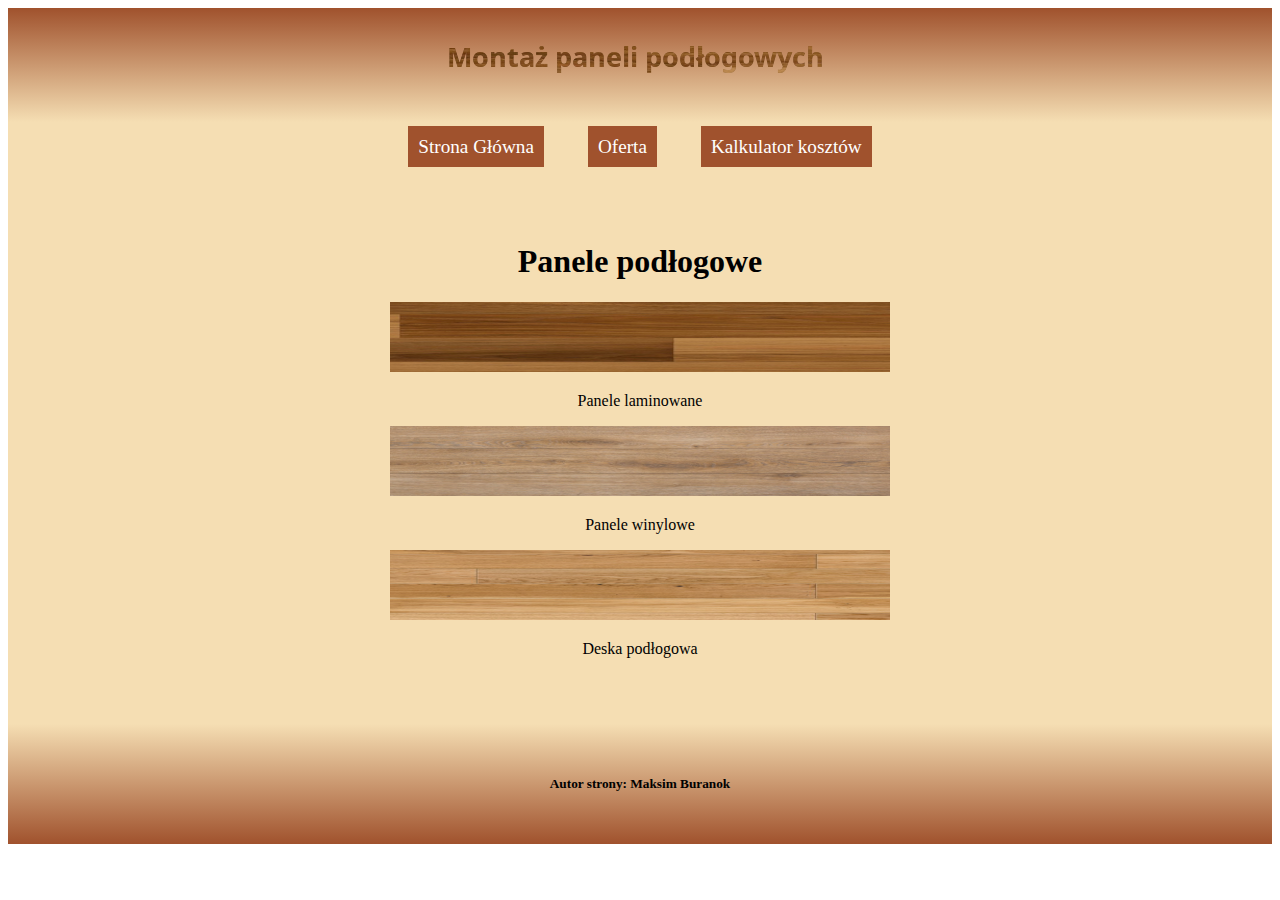
<file: index.html>
<!DOCTYPE html>
<html lang="pl">
<head>
    <meta charset="UTF-8">
    <meta name="viewport" content="width=device-width, initial-scale=1.0">
    <title>Montaż paneli podłogowych</title>
    <link rel="stylesheet" href="style.css">
</head>
<body>
    <header>
        <img src="grafika/montaz_paneli.png" alt="firma usługowa">
    </header>
    <nav>
        <a href="index.html">Strona Główna</a>
        <a href="oferta.html">Oferta</a>
        <a href="koszty.html">Kalkulator kosztów</a>
    </nav>
    <main>
        <h1>Panele podłogowe</h1>

        <img src="grafika/laminowane.png" alt="Laminowanie">
        <p>Panele laminowane</p>

        <img src="grafika/winylowe.png" alt="Winylowe">
        <p>Panele winylowe</p>

        <img src="grafika/deska.png" alt="Deska">
        <p>Deska podłogowa</p>
    </main>
    <footer>
        <h5>Autor strony: Maksim Buranok</h5>
    </footer>
</body>
</html>
</file>
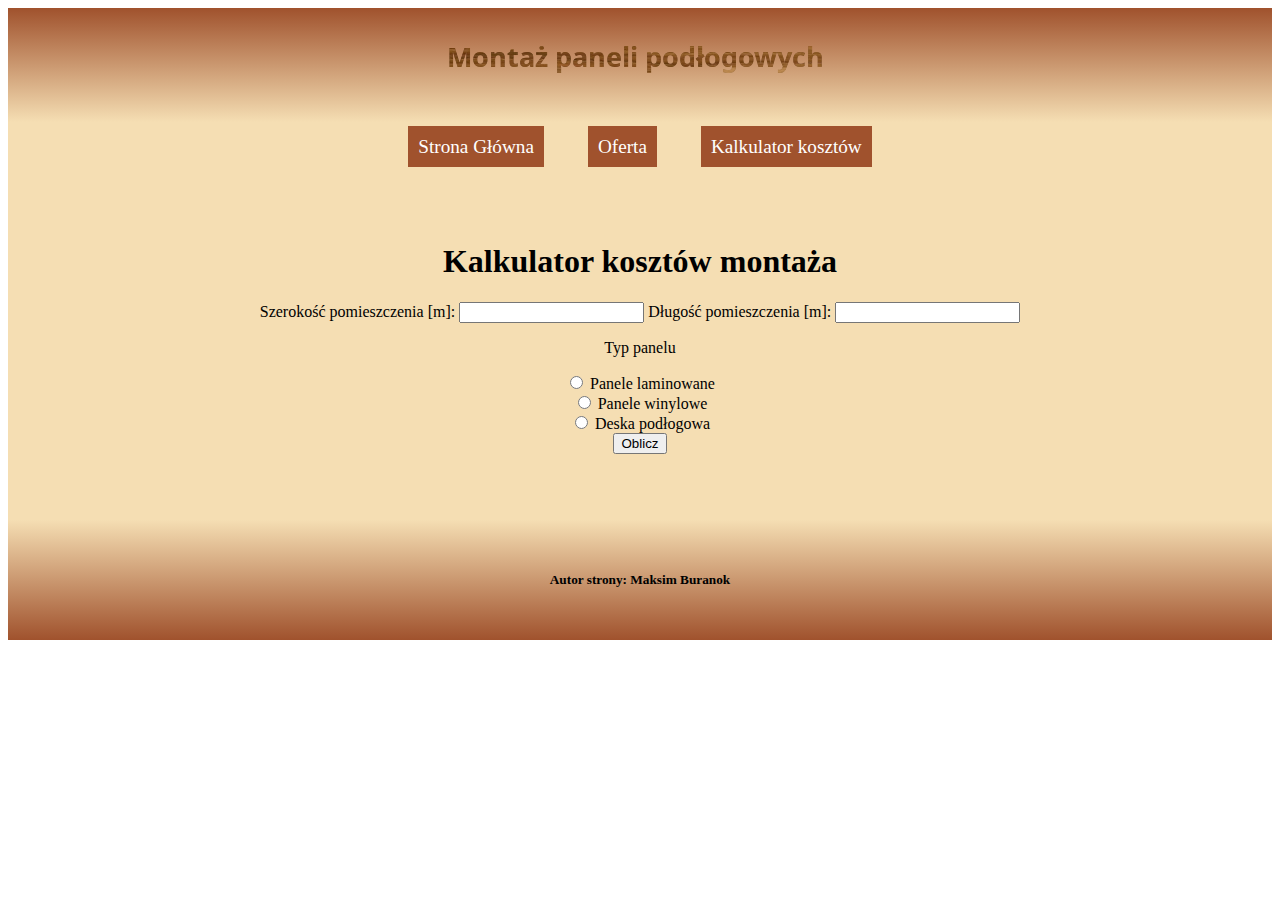
<file: koszty.html>
<!DOCTYPE html>
<html lang="pl">
<head>
    <meta charset="UTF-8">
    <meta name="viewport" content="width=device-width, initial-scale=1.0">
    <title>Montaż paneli podłogowych</title>
    <link rel="stylesheet" href="style.css">
    <script src="script.js"></script>
</head>
<body>
    <header>
        <img src="grafika/montaz_paneli.png" alt="firma usługowa">
    </header>
    <nav>
        <a href="index.html">Strona Główna</a>
        <a href="oferta.html">Oferta</a>
        <a href="koszty.html">Kalkulator kosztów</a>
    </nav>
    <main>
        <h1>Kalkulator kosztów montaża</h1>

        <label>Szerokość pomieszczenia [m]: <input type="number" name="szerokosc" id="szerokosc"></label>
        <label>Długość pomieszczenia [m]: <input type="number" name="dlugosc" id="dlugosc"></label><br>

        <p>Typ panelu</p>

        <label class="radio-option">
            <input type="radio" name="typ_paneli" value="laminowane" id="laminowane">
            Panele laminowane
        </label><br>

        <label class="radio-option">
            <input type="radio" name="typ_paneli" value="winylowe" id="winylowe">
            Panele winylowe
        </label><br>

        <label class="radio-option">
            <input type="radio" name="typ_paneli" value="deska" id="deska">
            Deska podłogowa
        </label><br>

        <input type="button" value="Oblicz" onclick="obliczanie()" id="obliczButton">

        <p id="wyniki"></p>
    </main>
    <footer>
        <h5>Autor strony: Maksim Buranok</h5>
    </footer>
</body>
</html>
</file>
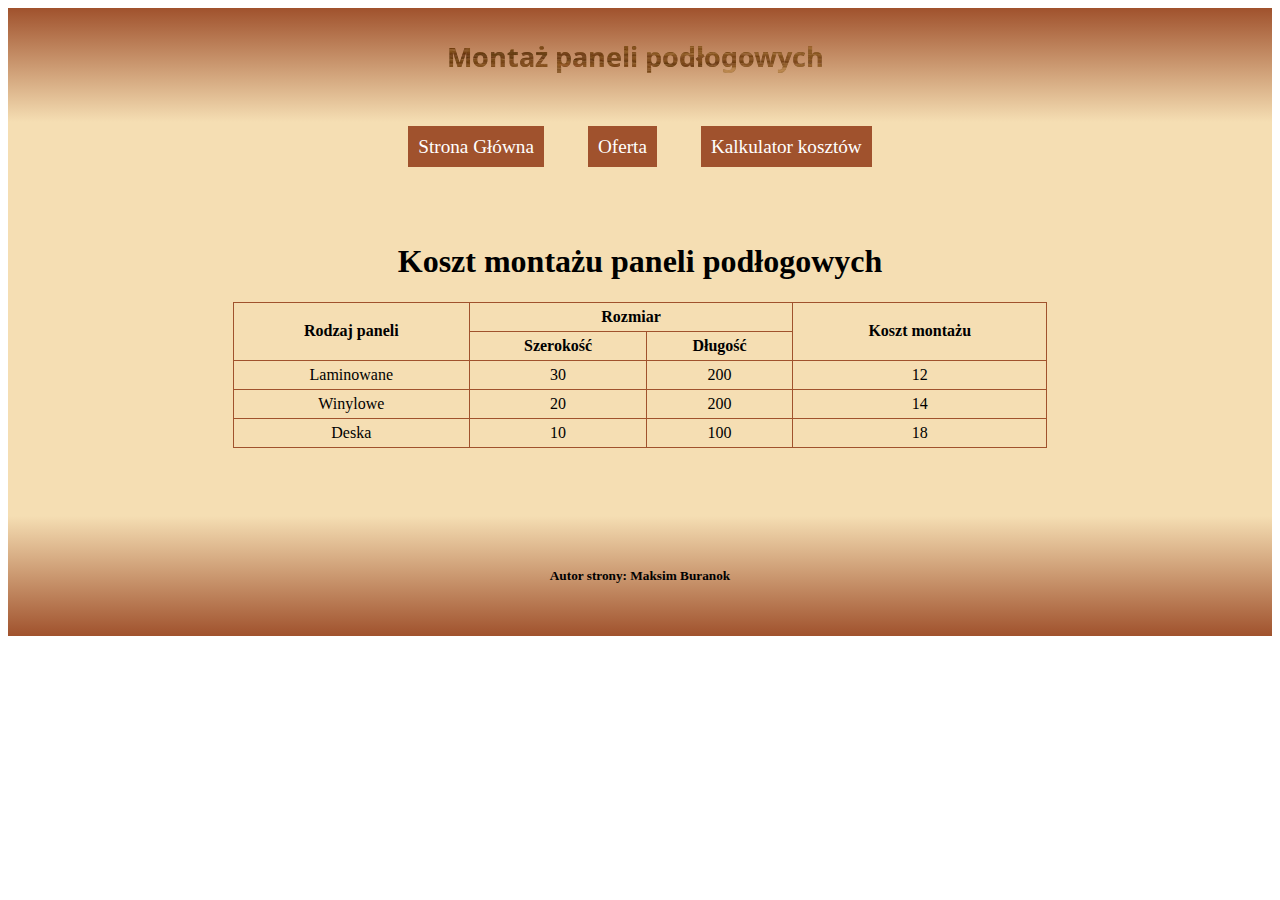
<file: oferta.html>
<!DOCTYPE html>
<html lang="pl">
<head>
    <meta charset="UTF-8">
    <meta name="viewport" content="width=device-width, initial-scale=1.0">
    <title>Montaż paneli podłogowych</title>
    <link rel="stylesheet" href="style.css">
</head>
<body>
    <header>
        <img src="grafika/montaz_paneli.png" alt="firma usługowa">
    </header>
    <nav>
        <a href="index.html">Strona Główna</a>
        <a href="oferta.html">Oferta</a>
        <a href="koszty.html">Kalkulator kosztów</a>
    </nav>
    <main>
        <h1>Koszt montażu paneli podłogowych</h1>
        
        <table>
            <thead>
                <tr>
                    <th rowspan="2">Rodzaj paneli</th>
                    <th colspan="2">Rozmiar</th>
                    <th rowspan="2">Koszt montażu</th>
                </tr>
                <tr>
                    <th>Szerokość</th>
                    <th>Długość</th>
                </tr>
            </thead>
            <tbody>
                <tr>
                    <td>Laminowane</td>
                    <td>30</td>
                    <td>200</td>
                    <td>12</td>
                </tr>
                <tr>
                    <td>Winylowe</td>
                    <td>20</td>
                    <td>200</td>
                    <td>14</td>
                </tr>
                <tr>
                    <td>Deska</td>
                    <td>10</td>
                    <td>100</td>
                    <td>18</td>
                </tr>
            </tbody>
        </table><br>
    </main>
    <footer>
        <h5>Autor strony: Maksim Buranok</h5>
    </footer>
</body>
</html>
</file>
<file: style.css>
html, body {
    font-family: Georgia;
}

body {
    text-align: center;
}

header {
    padding: 30px;
    background: linear-gradient(to bottom, #A0522D, #F5DEB3);
}

nav {
    background-color: wheat;
    padding: 14px;
}

main {
    background-color: wheat;
    padding: 50px;
}

footer {
    padding: 30px;
    background: linear-gradient(to bottom, #F5DEB3, #A0522D);
}

a {
    background-color: sienna;
    color: white;
    font-size: larger;
    text-decoration: none;
    padding: 10px;
    margin: 20px;
}

a:hover {
    text-decoration: underline;
}

table, td, th {
  border: 1px solid sienna;
  border-collapse: collapse;
}

table {
    width: 70%;
    margin: auto;
}

td, th {
    padding: 5px;
}
</file>
